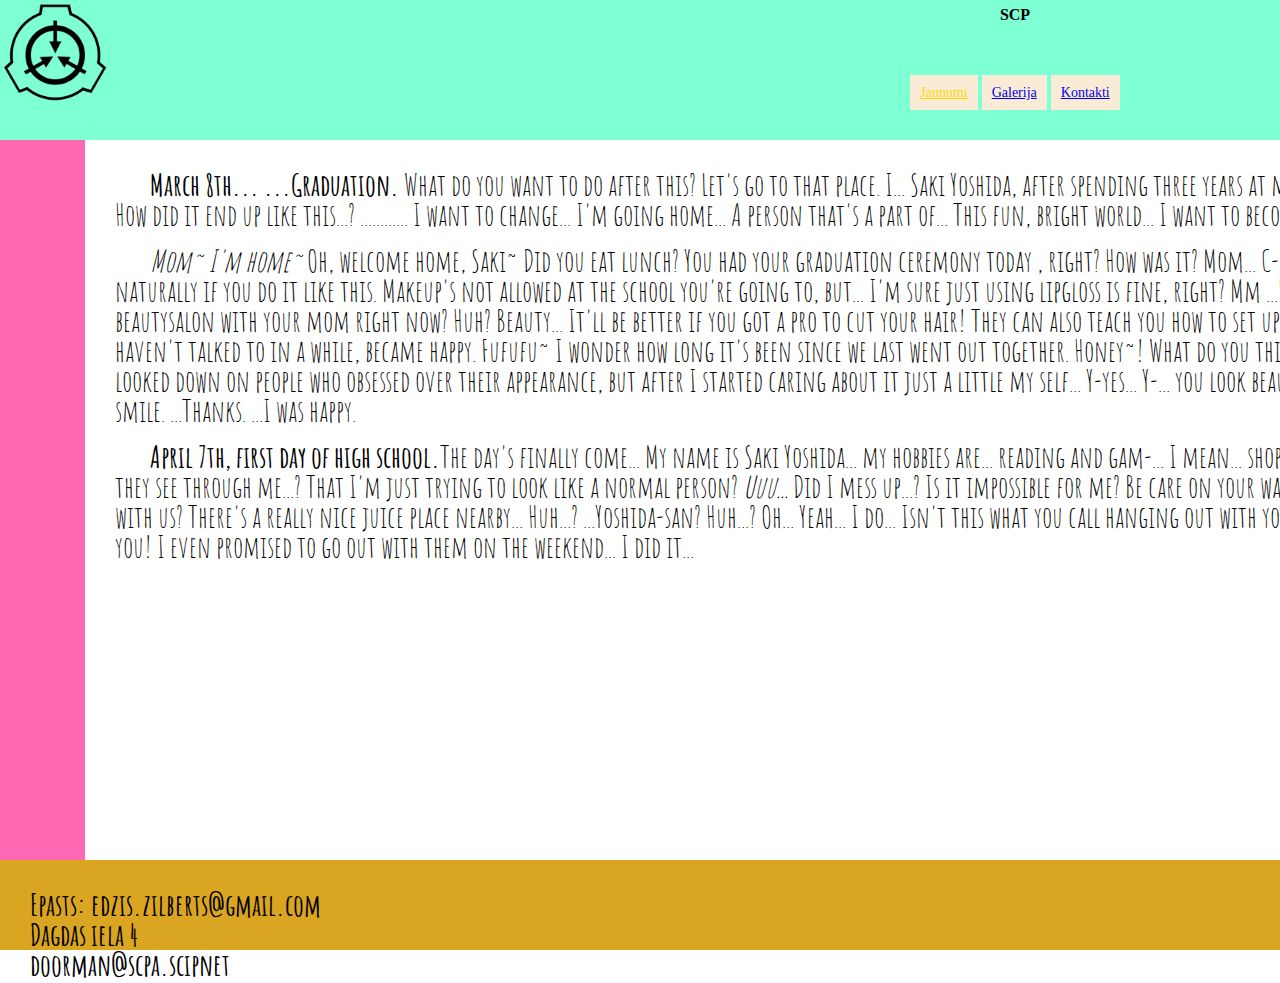
<file: index.html>
<!doctype html>
<html>
    <head>
        <meta charset="utf-8">
        <meta name="viewport" content="width-device-width, user-scalable=no, initial-scale=1.0">
        <meta http-equiv="X-UA-Compatible" content="ie=edge">
        <title>Blogs</title>
        <link rel="icon" href="images/logo/SCP_Foundation_(emblem).svg.png">
        <link rel="stylesheet" href="css/style.css">
        <link rel="stylesheet" href="css/reset.css">
        <link href="https://fonts.googleapis.com/css2?family=Amatic+SC:wght@700&display=swap" rel="stylesheet">
    </head>
    <body>
        <div class="mainbox">
            <div id= "a" class= "menu">
                <img src="images/logo/SCP_Foundation_(emblem).svg.png" id="logo">
                <h1 id="title1">SCP</h1> 
                <ul>
                  
                     <li> <a href ="index.html" class="active" style="color: gold">Jaunumi</a></li>
                     <li> <a href ="galerija.html" class="active">Galerija</a></li>
                      
                    <li> <a href ="kontakti.html" class="active">Kontakti</a></li>
                
                </ul>
            
            </div>
            <div class="leftside"></div>
            <div class= "main">
                <h1 id="title"></h1>
            <p class="text">
                &emsp; <strong>March 8th... ...Graduation.</strong> What do you want to do after this? Let's go to that place. I... Saki Yoshida, after spending three years at middle school, graduated... Without making a single friend... <i>*Sigh*</i> How did it end up like this...? ............ I want to change... I'm going home... A person that's a part of... This fun, bright world... I want to become one. 
            </p>
                <br>
                <br>
            <p class="text">
               &emsp; <i>Mom~ I'm home~</i> Oh, welcome home, Saki~ Did you eat lunch? You had your graduation ceremony today , right?  How was it? Mom...  C-can you teach me how to do makeup?  ...You can apply it more naturally if you do it like this. Makeup's not allowed at the school you're going to, but... I'm sure just using lipgloss is fine, right? Mm ...Like this? Yep. That's it. Oh, i know! Do you want to go to the beautysalon with your mom right now? Huh? Beauty... It'll be better if you got 
                a pro to cut your hair! They can also teach you how to set up your hair properly too! With just a few words. My mother, whi I haven't talked to in a while, became happy. Fufufu~ I wonder how long it's been since we last went out together. Honey~! What do you think? Doesn't Saki look beautiful? <strong>M-MOM! STOP IT!</strong> All this time, I looked down on people who obsessed over their appearance, but after I started caring about it just a little my self... Y-yes... Y-... you look beautiful... Saki... I got my stern father to give me an embarrassed smile. ...Thanks. ...I was happy.
            </p>
                <br>
                <br>
            <p class="text">
                &emsp; <strong>April 7th, first day of high school.</strong>The day's finally come... My name is Saki Yoshida... my hobbies are... reading and gam-... I mean... shopping. Nice to meet you all. Woah... they're whispering like crazy... did they see through me...? That I'm just trying 
                to look like a normal person? <i>Uuu...</i> Did I mess up...? Is it impossible for me? Be care on your way home all ofyou. Um... Yoshida-san! Would you like to walk home with us? There's a really nice juice place nearby... Huh...? ...Yoshida-san? Huh...? Oh... Yeah... I do... Isn't this what you call hanging out with your friends...? See ya later, Yoshida-san! See you Sunday! Yeah, see you! I even promised to go out with them on the weekend... I did it...
            
            </p>
            </div>
            
                      
            <div class="rightside"></div>
            <div class="footer">
                <h2 class="text">Epasts: edzis.zilberts@gmail.com</h2>
                <img src="images/logo/SCP_Foundation_(emblem).svg.png" id="Footerlogo">
                <br>
                <h2 class="text">Dagdas iela 4</h2>
                <br>
                <h2 class="text">doorman@scpa.scipnet</h2>
            </div>
        </div>
    </body>
</html>
</file>
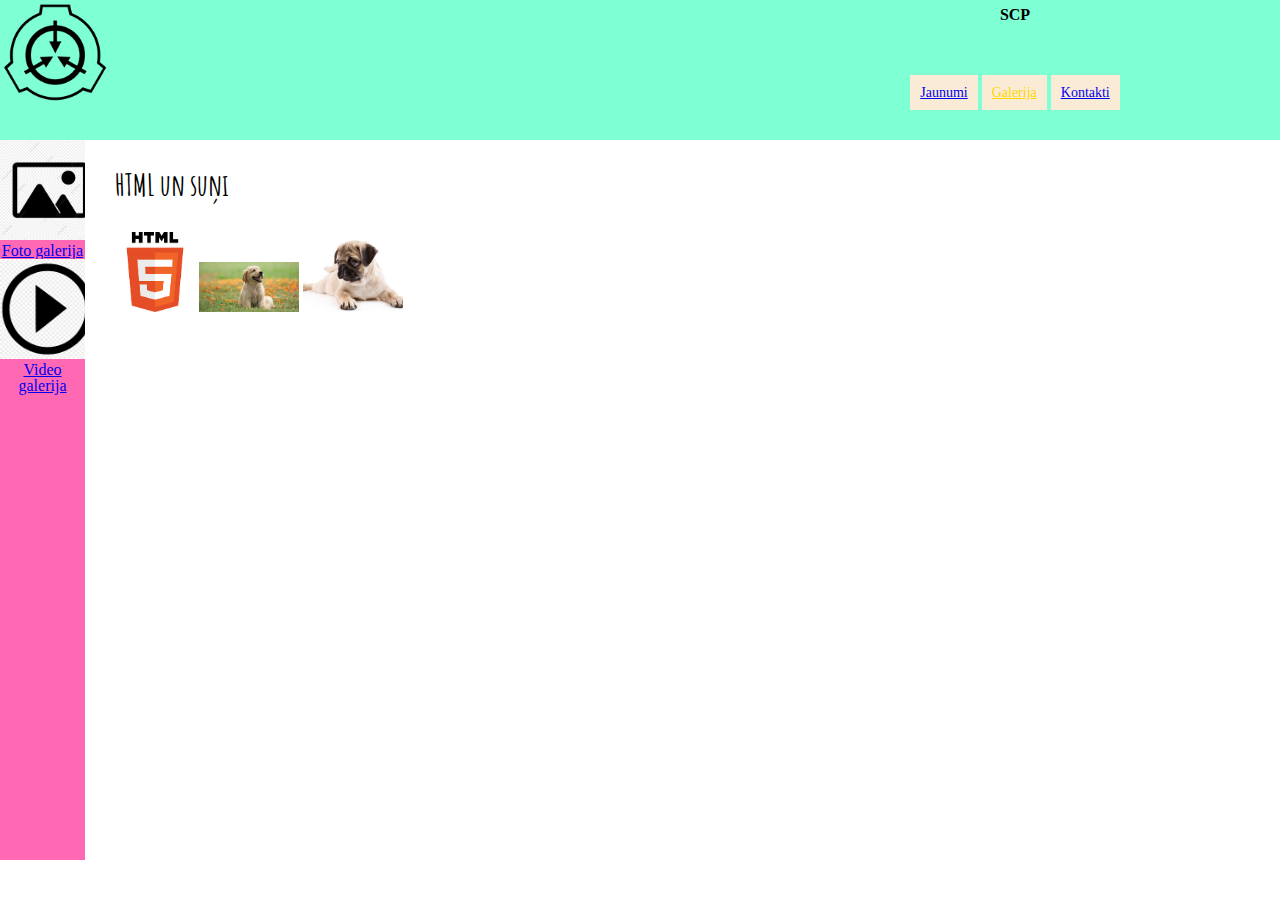
<file: galerija.html>
<!doctype html>
<html>
    <head>
        <meta charset="utf-8">
        <meta name="viewport" content="width-device-width, user-scalable=no, initial-scale=1.0">
        <meta http-equiv="X-UA-Compatible" content="ie=edge">
        <title>Blogs</title>
        <link rel="icon" href="images/logo/SCP_Foundation_(emblem).svg.png">
        <link rel="stylesheet" href="css/style.css">
        <link rel="stylesheet" href="css/reset.css">
        <link rel="stylesheet" href="libs/lightbox/css/lightbox.css">
        <script src="libs/lightbox/js/lightbox-plus-jquery.min%20(1).js"></script>
        <link href="https://fonts.googleapis.com/css2?family=Amatic+SC:wght@700&display=swap" rel="stylesheet">
        
    </head>
    <body>
        <div class="mainbox">
            <div id= "a" class= "menu">
                 <img src="images/logo/SCP_Foundation_(emblem).svg.png" id="logo">
                <h1 id="title1">SCP</h1>
                <ul>
                  
                     <li> <a href ="index.html" class="active">Jaunumi</a></li>
                     <li> <a href ="galerija.html" class="active"style="color: gold">Galerija</a></li>
                     
                    <li> <a href ="kontakti.html" class="active">Kontakti</a></li>
                
                </ul>
            
            </div>
            <div class="leftside">
                <a href="/galerija.html">

                    <img src="images/icons/galley_icon_trans.jpg" class="icons">
                    Foto galerija
                </a>
                
                <a href="/video_galerija.html">
                    <img src="images/icons/video_icon_trans.png" class="icons">
                    Video galerija
                </a>
           </div>
            <div class= "main">
                <h1 id="title"> HTML un suņi</h1>
                <br>
                <br>
                <br>
                <a class="image" href="images/html_logo.png" data-lightbox="example set" data title="HTML logo">
                <img class="gallery" src="images/html_logo.png" alt="html logo"></a>
                <a class="image" href="images/download.jpg" data-lightbox="example set" data title="Click right to move forward" > <img class="gallery" src="images/download.jpg" alt="suns1"></a>
                <a class="image" href="images/dog.jpg" data-lightbox="example set" data title="Click right to move forward" > 
                <img class="gallery" src="images/dog.jpg" alt="suns2"></a> </div>
                 
                <h1 id="title"> ayo </h1>
                <br>
                <br>
                <br>
            
            
                        
            <div class="rightside"></div>
            <div class="footer"></div>
        </div>
    </body>
</html>
</file>
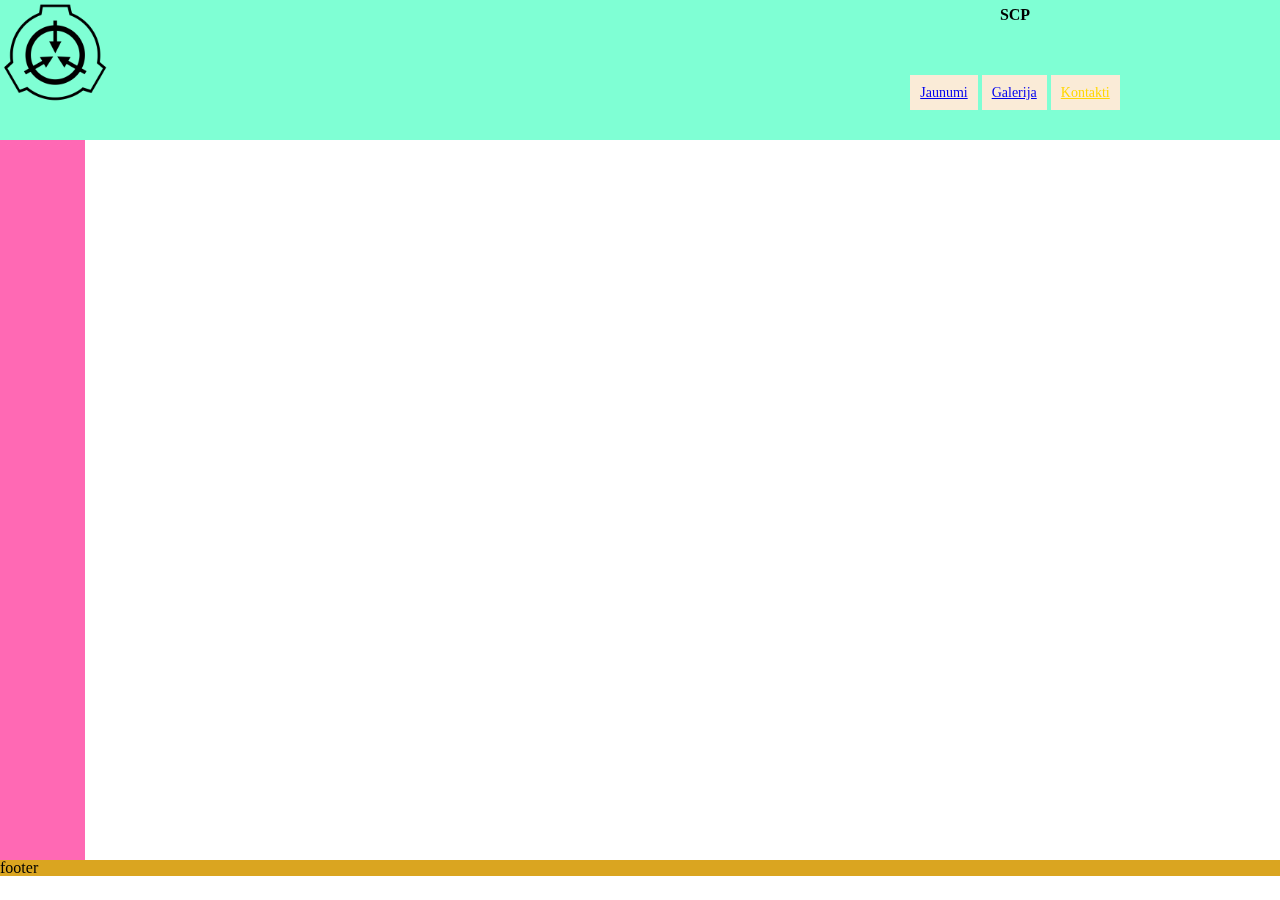
<file: kontakti.html>
<!doctype html>
<html>
    <head>
        <meta charset="utf-8">
        <meta name="viewport" content="width-device-width, user-scalable=no, initial-scale=1.0">
        <meta http-equiv="X-UA-Compatible" content="ie=edge">
        <title>Blogs</title>
        <link rel="icon" href="images/logo/SCP_Foundation_(emblem).svg.png">
        <link rel="stylesheet" href="css/style.css">
        <link rel="stylesheet" href="css/reset.css">
        <link href="https://fonts.googleapis.com/css2?family=Amatic+SC:wght@700&display=swap" rel="stylesheet">
    </head>
    <body>
        <div class="mainbox">
            <div id= "a" class= "menu">
                 <img src="images/logo/SCP_Foundation_(emblem).svg.png" id="logo">
                <h1 id="title1">SCP</h1> 
                <ul>
                  
                     <li> <a href ="index.html" class="active">Jaunumi</a></li>
                     <li> <a href ="galerija.html" class="active">Galerija</a></li>
                      
                    <li> <a href ="kontakti.html" class="active"style="color: gold">Kontakti</a></li>
                
                </ul>
            
            </div>
            <div class="leftside">          
            </div>
            <div class= "main"><h1>
                <iframe src="https://www.google.com/maps/embed?pb=!1m18!1m12!1m3!1d8705.7388216208!2d24.120420346595076!3d56.941353199336156!2m3!1f0!2f0!3f0!3m2!1i1024!2i768!4f13.1!3m3!1m2!1s0x46eece29bdf2f071%3A0x991a6095d402511!2zUGlybcSBIHByb2dyYW1txJPFoWFuYXMgc2tvbGE!5e0!3m2!1slv!2slv!4v1605799405282!5m2!1slv!2slv" width="600" height="450" frameborder="0" style="border:0;" allowfullscreen="" aria-hidden="false" tabindex="0"></iframe></h1></div>
            <div class="rightside"></div>
            <div class="footer">footer</div>
        </div>
    </body>
</html>
</file>
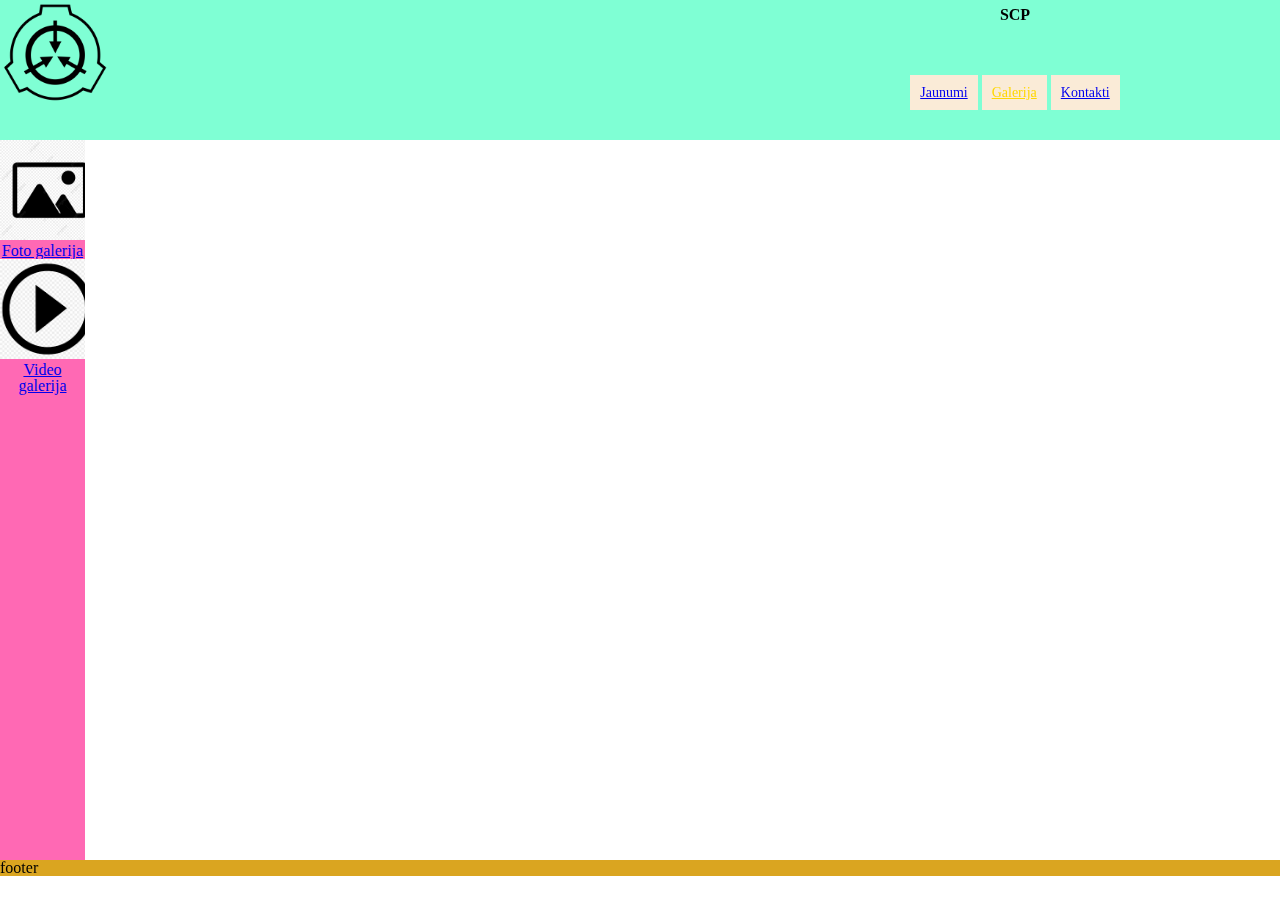
<file: video_galerija.html>
<!doctype html>
<html>
    <head>
        <meta charset="utf-8">
        <meta name="viewport" content="width-device-width, user-scalable=no, initial-scale=1.0">
        <meta http-equiv="X-UA-Compatible" content="ie=edge">
        <title>Blogs</title>
        <link rel="icon" href="images/logo/SCP_Foundation_(emblem).svg.png">
        <link rel="stylesheet" href="css/style.css">
        <link rel="stylesheet" href="css/reset.css">
        <link rel="stylesheet" href="libs/lightbox/css/lightbox.css">
        <script src="libs/lightbox/js/lightbox-plus-jquery.min%20(1).js"></script>
        <link href="https://fonts.googleapis.com/css2?family=Amatic+SC:wght@700&display=swap" rel="stylesheet">
        
    </head>
    <body>
        <div class="mainbox">
            <div id= "a" class= "menu">
                 <img src="images/logo/SCP_Foundation_(emblem).svg.png" id="logo">
                <h1 id="title1">SCP</h1>
                <ul>
                  
                     <li> <a href ="index.html" class="active">Jaunumi</a></li>
                     <li> <a href ="galerija.html" class="active"style="color: gold">Galerija</a></li>
                     
                    <li> <a href ="kontakti.html" class="active">Kontakti</a></li>
                
                </ul>
            
            </div>
            <div class="leftside">
                <a href="/galerija.html">

                       <img src="images/icons/galley_icon_trans.jpg" class="icons">
                    Foto galerija
                </a>
                
                <a href="/video_galerija.html">
                    <img src="images/icons/video_icon_trans.png" class="icons">
                    Video galerija
                </a>
           </div>
            <div class= "main">
                <iframe src="https://www.youtube.com/embed/m2d8INBtghY">
                </iframe>
            </div>
            
        
            <div class="rightside"></div>
            <div class="footer">footer</div>
        </div>
    </body>
</html>
</file>
<file: css/style.css>
.mainbox {
    margin: 0px auto;                                                                                         
    width : 1920px ;
    background-color: crimson;
    
}

.menu{
    height: 140px;
    background-color: aquamarine;
    text-align: center;
}

.leftside{
    width: 85px;
    height: 80vh;
    background-color: hotpink;
    float : left;
    text-align: center;
}
.main{
    width: 1740px;
    height: 80vh;
    background-color: white;
    float: left;
}



.rightside{
    width: 85px;
    background-color: darkgreen;
    float: left;
    height: 80vh;
    text-align: center;
}


.footer{
    width: 1905px;
    
    height: 1000 px;
    background-color: goldenrod;
}
.menu>ul>li{
  display: inline;
    position: relative;
    padding: 10px; 10px; 10px; 10px;
    background-color: antiquewhite;
    top: 68px;
    font-family: Tahoma, serif;
    font-size: 14px;
}
.menu>ul>li{
    text-decoration: none;
    color:black;}
    
    .gallery{
        max-width: 100px;
        max-height: 80px;
        
    }

.active:hover {
    color: black;
}

.icons {
    
    max-height: 100px;
}

#title{
    display: inline;
    position: relative;
    font-family: 'Amatic SC', cursive;
    font-size: 30px;
    top: 30px;
    left: 30px;

}

.image{
    left: 30px;
    
}

#logo{
    max-height: 110px;
    float: left;
}

#title1{
    font-family: 'Amatic SC' cursive;
    display: inline;
    position: relative;
    top: 7px;
    
    
    
    
}
.text{
    display: inline;
    position: relative;
    font-family: 'Amatic SC', cursive;
    font-size: 30px;
    top: 30px;
    left: 30px;
}

#Footerlogo{
    max-height: 110px;
    float: right;
    display: inline;
    position: relative;
    top: 5px;
    right: 30px;
}
.image{
    display: inline;
    position: relative;
    top: 30px;
    left: 30px;
}
</file>
